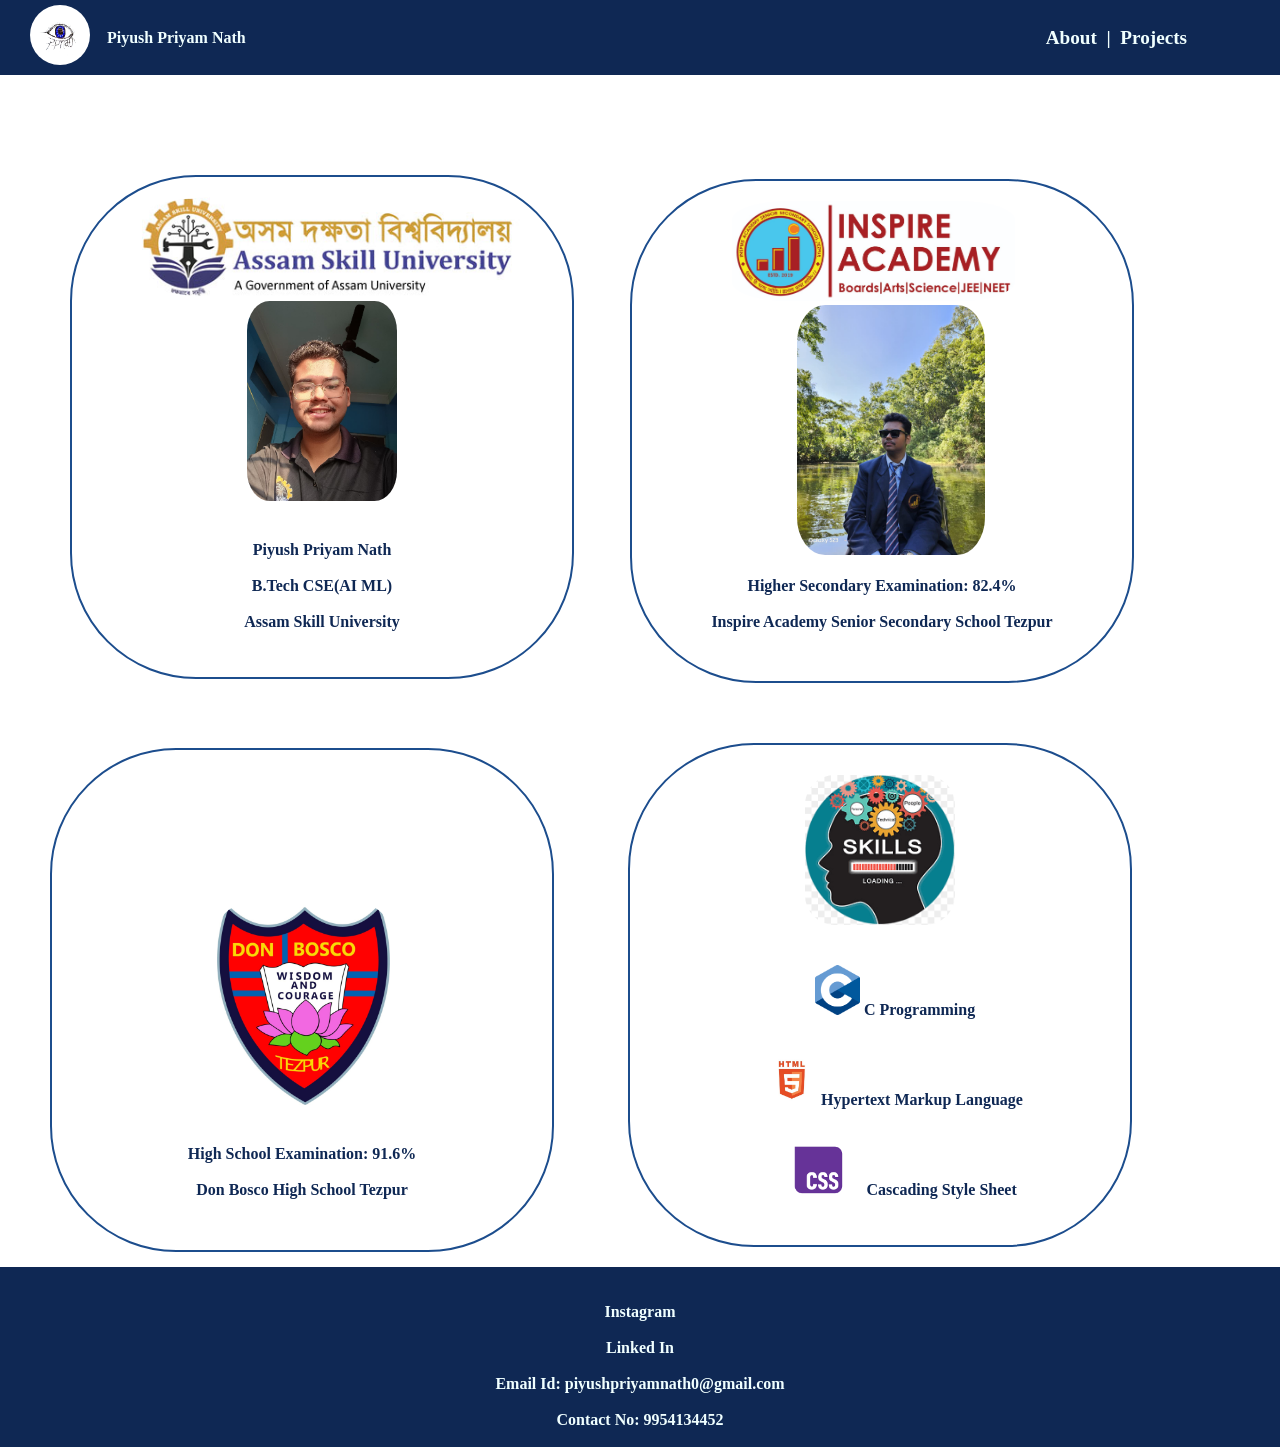
<file: index.html>
<!DOCTYPE html>
<html lang="en">
<head>
    <meta charset="UTF-8">
    <meta name="viewport" content="width=device-width, initial-scale=1.0">
    <title>Document</title>
    <link rel="stylesheet" href="style.css">
</head>
<body><div id="navbar">
    <img src="./image.jpg" id="image"></img><div id="name"> Piyush Priyam Nath</div><div id="works"><pre><a href="about.html" target="_main">About</a>  |  <a href="projects.html">Projects</a></pre></div></div>
<div id="ASU"><img src="./asu.jpg" id="asu"><img src="./photo1.jpeg" id="photo1"><div class="details"><br><br>Piyush Priyam Nath<br><br>B.Tech CSE(AI ML)<br><br>Assam Skill University</div></div>
<div id="IA"><img src="./ia.jpg" id="ia"><img src="./photo2.jpeg" id="photo2"><div class="details"><br>Higher Secondary Examination: 82.4%<br><br>Inspire Academy Senior Secondary School Tezpur</div></div>
<div id="DBHS"><img src="./dbhs.png" id="dbhs"><div class="details"><br><br>High School Examination: 91.6%<br><br>Don Bosco High School Tezpur</div></div>
<div id="skills"><img src="./skills.png" id="si"><br><br><br><img src="./C.png"   class="siu"> C Programming<br><br><br><img src="./html.jpg"   class="siu"> Hypertext Markup Language<br><br><br><img src="./css.png"   class="siu"> Cascading Style Sheet</div>
<footer><br><br><a href="https://www.instagram.com/priyam5096?igsh=b2N2ZnQ2dGI2cHY0" target="_main">Instagram</a><br><br>
<a href="https://www.linkedin.com/in/piyush-priyam-nath-a42548379?utm_source=share&utm_campaign=share_via&utm_content=profile&utm_medium=android_app" target="_main">Linked In</a><br><br>Email Id: piyushpriyamnath0@gmail.com<br><br>
Contact No: 9954134452<br><br>
</footer>
</body>

</html>
</file>
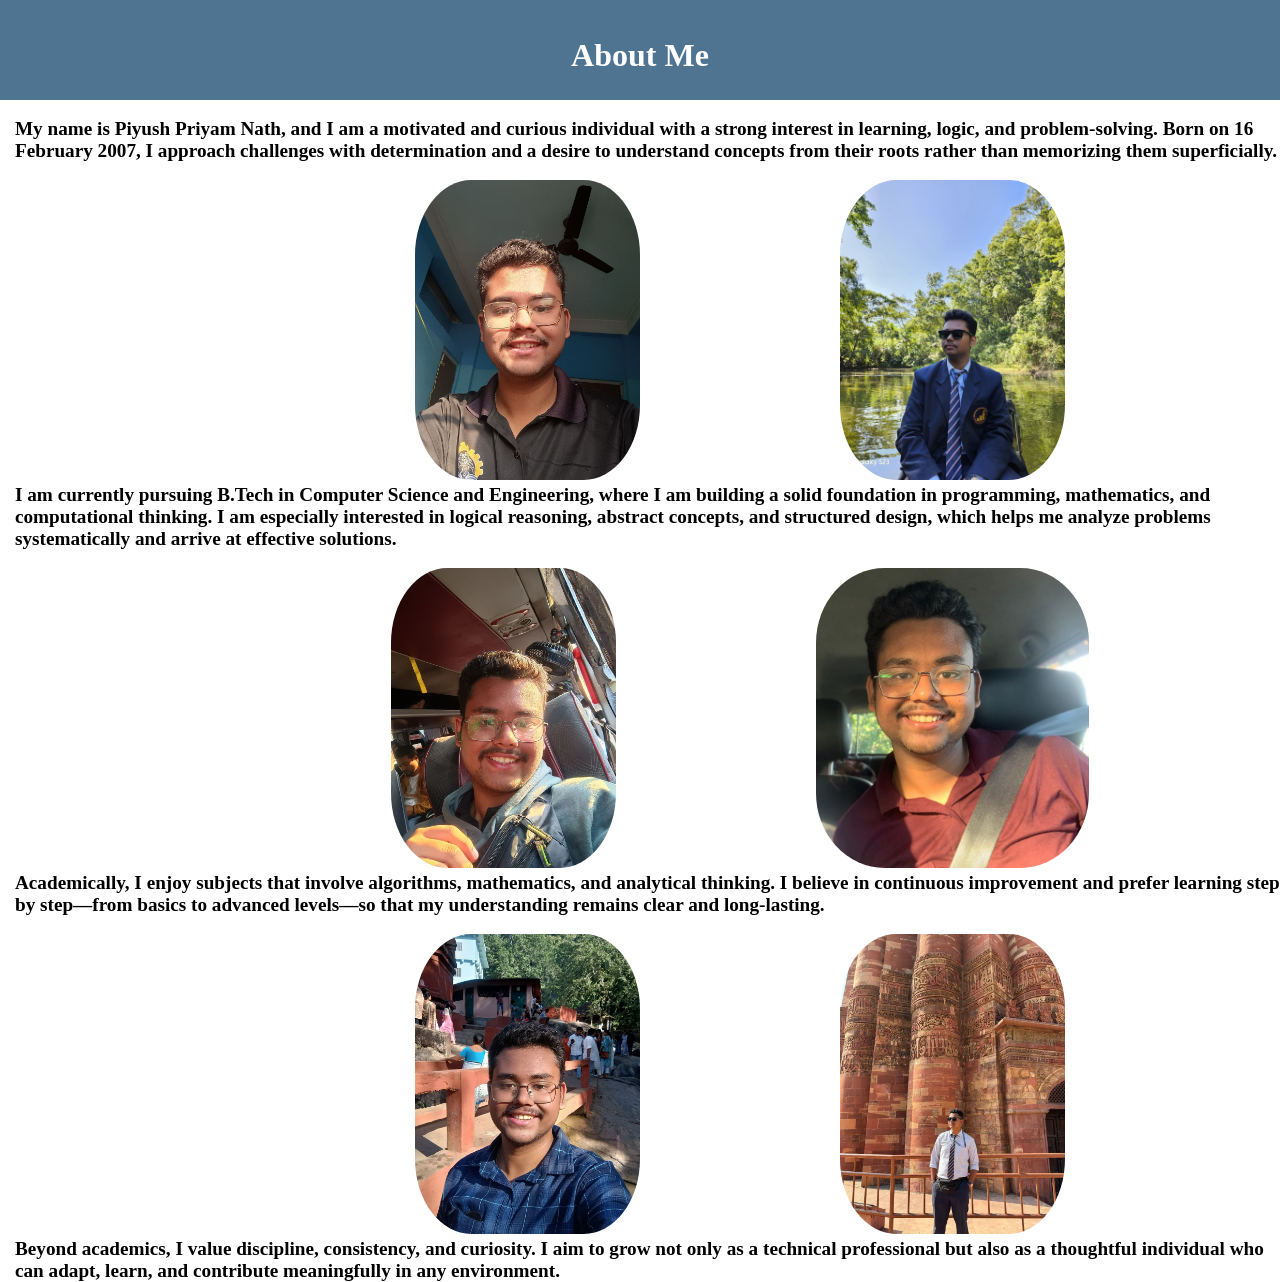
<file: about.html>
<!DOCTYPE html>
<html lang="en">
<head>
    <meta charset="UTF-8">
    <meta name="viewport" content="width=device-width, initial-scale=1.0">
    <title>Document</title>
    <link rel="stylesheet" href="styleabout.css">
</head>
<body>
    <h1><br>About Me</h1><br>
    <p>My name is Piyush Priyam Nath, and I am a motivated and curious individual with a strong interest in learning, logic, and problem-solving. Born on 16 February 2007, I approach challenges with determination and a desire to understand concepts from their roots rather than memorizing them superficially.</p><br>
<img src="photo1.jpeg" class="photos"><img src="photo2.jpeg" class="photos">
<p>I am currently pursuing B.Tech in Computer Science and Engineering, where I am building a solid foundation in programming, mathematics, and computational thinking. I am especially interested in logical reasoning, abstract concepts, and structured design, which helps me analyze problems systematically and arrive at effective solutions.</p><br>
<img src="photo3.jpeg" class="photos"><img src="photo4.jpeg" class="photos">
<p>Academically, I enjoy subjects that involve algorithms, mathematics, and analytical thinking. I believe in continuous improvement and prefer learning step by step—from basics to advanced levels—so that my understanding remains clear and long-lasting.</p><br>
<img src="photo5.jpeg" class="photos"><img src="photo6.jpeg" class="photos">
<p>Beyond academics, I value discipline, consistency, and curiosity. I aim to grow not only as a technical professional but also as a thoughtful individual who can adapt, learn, and contribute meaningfully in any environment.</p>
</html>
</file>
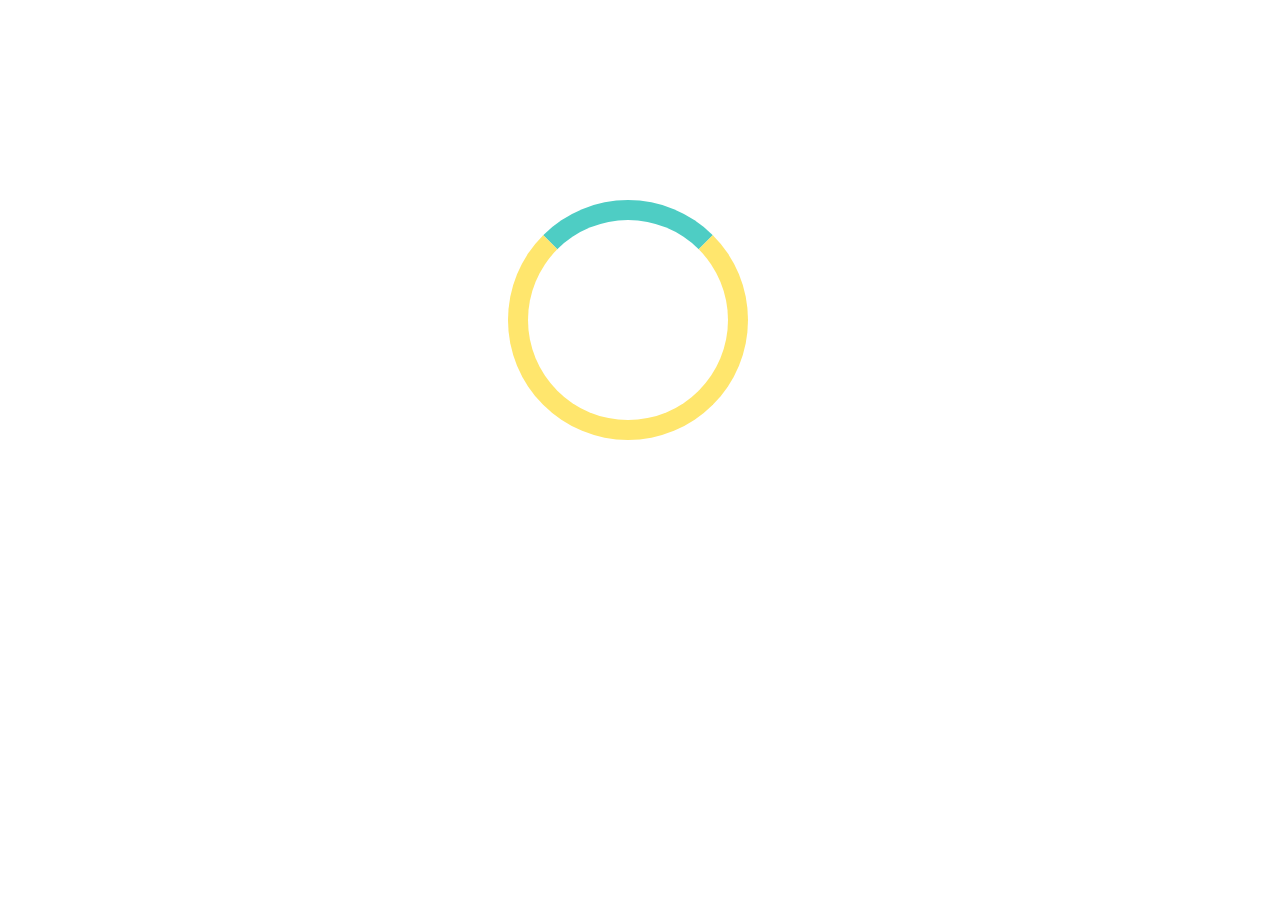
<file: projects.html>
<!DOCTYPE html>
<html lang="en">
<head>
    <meta charset="UTF-8">
    <meta name="viewport" content="width=device-width, initial-scale=1.0">
    <title>Document</title>
    <link rel="stylesheet" href="styleproject.css" target="_main">
</head>
<body>
    <div id="loader"></div>
    
</body>
</html>
</file>
<file: style.css>
*{
    margin: 0;
    padding: 0;
    color:azure;
    font-weight: 900;
    text-decoration: none;
    font-family: Roboto;
}
#image{
    height: 60px;
    width: 60px;
    border-radius: 50%;
    margin-left: 30px ;
    margin-top: 5px;
    align-items: center;
    
}
#navbar{
    background-color: #0F2854;
    display: flex;
    height: 75px;
    
}
#name{
    align-content: center;
   
    margin-left: 17px;
}
#works{
    justify-content: flex-start;
    align-content: center;
    margin-left: 800px;
    font-weight: 800;
}
pre{
    font-size: larger;
}
#ASU{
    color: #0F2854;
    height: 500px;
    width: 500px;
    margin-top: 100px;
   
    border-radius: 25%;
    border-width: 2px;
    border-color: #1C4D8D;
    border-style: solid;
    margin-left: 70px;
    margin-right: 2px;
    display: inline-block;
}
#asu{
    height: 100px;
    justify-content: center;
    align-items: center;
    margin-left: 70px;
    margin-top: 20px;
 
    border-radius: 20%;
}
.details{
        color: #0F2854;
        text-align: center;
}
#photo1{
    height: 200px;
    margin-left: 175px;
    border-color:#1C4D8D ;
    border-radius: 15%;
    
}
#IA{
    color: #0F2854;
    height: 500px;
    width: 500px;
    margin-top: 0px;
    border-radius: 25%;
    border-width: 2px;
    border-color: #1C4D8D;
    border-style: solid;
    margin-left: 50px;
    margin-bottom: 10px;
    display:inline-block;
}
#ia{
    height: 100px;
    justify-content: center;
    align-items: center;
    margin-left: 100px;
    margin-top: 20px;
 
    border-radius: 20%;
}
#photo2{
    height: 250px;
    margin-left: 165px;
    border-color:#1C4D8D ;
    border-radius: 15%;
    
}
#DBHS{
    color: #0F2854;
    height: 500px;
    width: 500px;
    margin-top: 0px;
    border-radius: 25%;
    border-width: 2px;
    border-color: #1C4D8D;
    border-style: solid;
    margin-left: 50px;
    margin-bottom: 10px;
    display:inline-block;
}
#dbhs{
    height: 200px;
    margin-left: 165px;
    margin-top: 155px;
    border-color:#1C4D8D ;
    border-radius: 15%;
    
}
footer{
    background-color: #0F2854;
    text-align: center;

}
#skills{
    color: #0F2854;
    height: 500px;
    width: 500px;
    margin-top: 50px;
   text-align: center;
    border-radius: 25%;
    border-width: 2px;
    border-color: #1C4D8D;
    border-style: solid;
    margin-left: 70px;
    margin-right: 2px;
    display: inline-block;
    margin-bottom: 20px;
}
#si{
    height: 150px;

   
    margin-top: 30px;
    
 
    border-radius: 20%;
}
.siu{
    height:50px;
    margin-left: 30px;

}
@media (min-width:200px) and (max-width:1025px){
    *{
        
    }
    #navbar{
    padding:0;
    margin-right: 0cm;
    display: flex;
    height: 75px;
    width: auto;
     background-color: #0F2854;
    
}
#works{
    
    align-content: center;
    margin-left: 90px;
    font-weight: 400;
}
#ASU{
    color: #0F2854;
    height: 500px;
    width: 370px;
    margin-top: 100px;
   
    border-radius: 25%;
    border-width: 2px;
    border-color: #1C4D8D;
    border-style: solid;
    margin-left: 15px;
    margin-right: 2px;
    display: inline-block;
}
#image{
    height: 60px;
    width: 60px;
    border-radius: 50%;
    margin-left: 30px ;
    margin-top: 5px;
    align-items: center;
    
}
#IA{
    color: #0F2854;
    height: 500px;
    width: 370px;
    margin-top: 100px;
   
    border-radius: 25%;
    border-width: 2px;
    border-color: #1C4D8D;
    border-style: solid;
    margin-left: 15px;
    margin-right: 2px;
    display: inline-block;
}
#DBHS{
    color: #0F2854;
    height: 500px;
    width: 370px;
    margin-top: 100px;
   
    border-radius: 25%;
    border-width: 2px;
    border-color: #1C4D8D;
    border-style: solid;
    margin-left: 15px;
    margin-right: 2px;
    display: inline-block;
}
#skills{
    color: #0F2854;
    height: 500px;
    width: 370px;
    margin-top: 100px;
   
    border-radius: 25%;
    border-width: 2px;
    border-color: #1C4D8D;
    border-style: solid;
    margin-left: 15px;
    margin-right: 2px;
    display: inline-block;
}
#asu{
    height: 75px;
    justify-content: center;
    align-items: center;
    margin-left: 50px;
    margin-top: 20px;
 
    border-radius: 20%;
}
#ia{
    height: 105px;
    justify-content: center;
    align-items: center;
    margin-left: 50px;
    margin-top: 20px;
 
    border-radius: 20%;
}
#photo1{
    height: 200px;
    margin-left: 115px;
    border-color:#1C4D8D ;
    border-radius: 15%;
    
}
#photo2{
    height: 200px;
    margin-left: 115px;
    border-color:#1C4D8D ;
    border-radius: 15%;
    
}
#dbhs{
    height: 200px;
    margin-left: 105px;
    margin-top: 105px;
    border-color:#1C4D8D ;
    border-radius: 15%;
    
}

}
</file>
<file: styleabout.css>
*{
    padding: 0;
    margin: 0;
  
    
}
h1{
    background-color: #4f7491;
    text-align: center;
    font-weight: 800;
    color: white;
    height: 100px;
    position: sticky;
}
p{

    color: black ;
    font-size: larger;
    text-align: left;
    margin-left: 15px;
   
    font-weight: 600;
}
.photos{
    margin-left: 200px;
    height: 300px;
    border-radius: 25%;
    display: inline;
}
body{
    text-align: center;

}
@media (min-width:200px) and (max-width:1025px){
    .photos{
    margin-left: 15px;
    margin-top: 20px;
    height: 300px;
    border-radius: 25%;
    display: inline;
}
}
</file>
<file: styleproject.css>
#loader{
    margin-top: 200px;
    margin-left: 500px;
    height: 200px;
    width: 200px;
    border-radius: 50%;
    border: 20px solid #FFE66D;
    border-top: 20px solid #4ECDC4;
    animation: spin 1s ease-in 0s infinite normal ;

    
    
  
}
@keyframes spin{
    from {
        transform: rotate(0deg);
    }
    to {
        transform: rotate(360deg);
    }

}
@media (min-width:200px) and (max-width:1025px){
    #loader{
    margin-left: 68px;
   margin-top: 300px;
}
}
</file>
